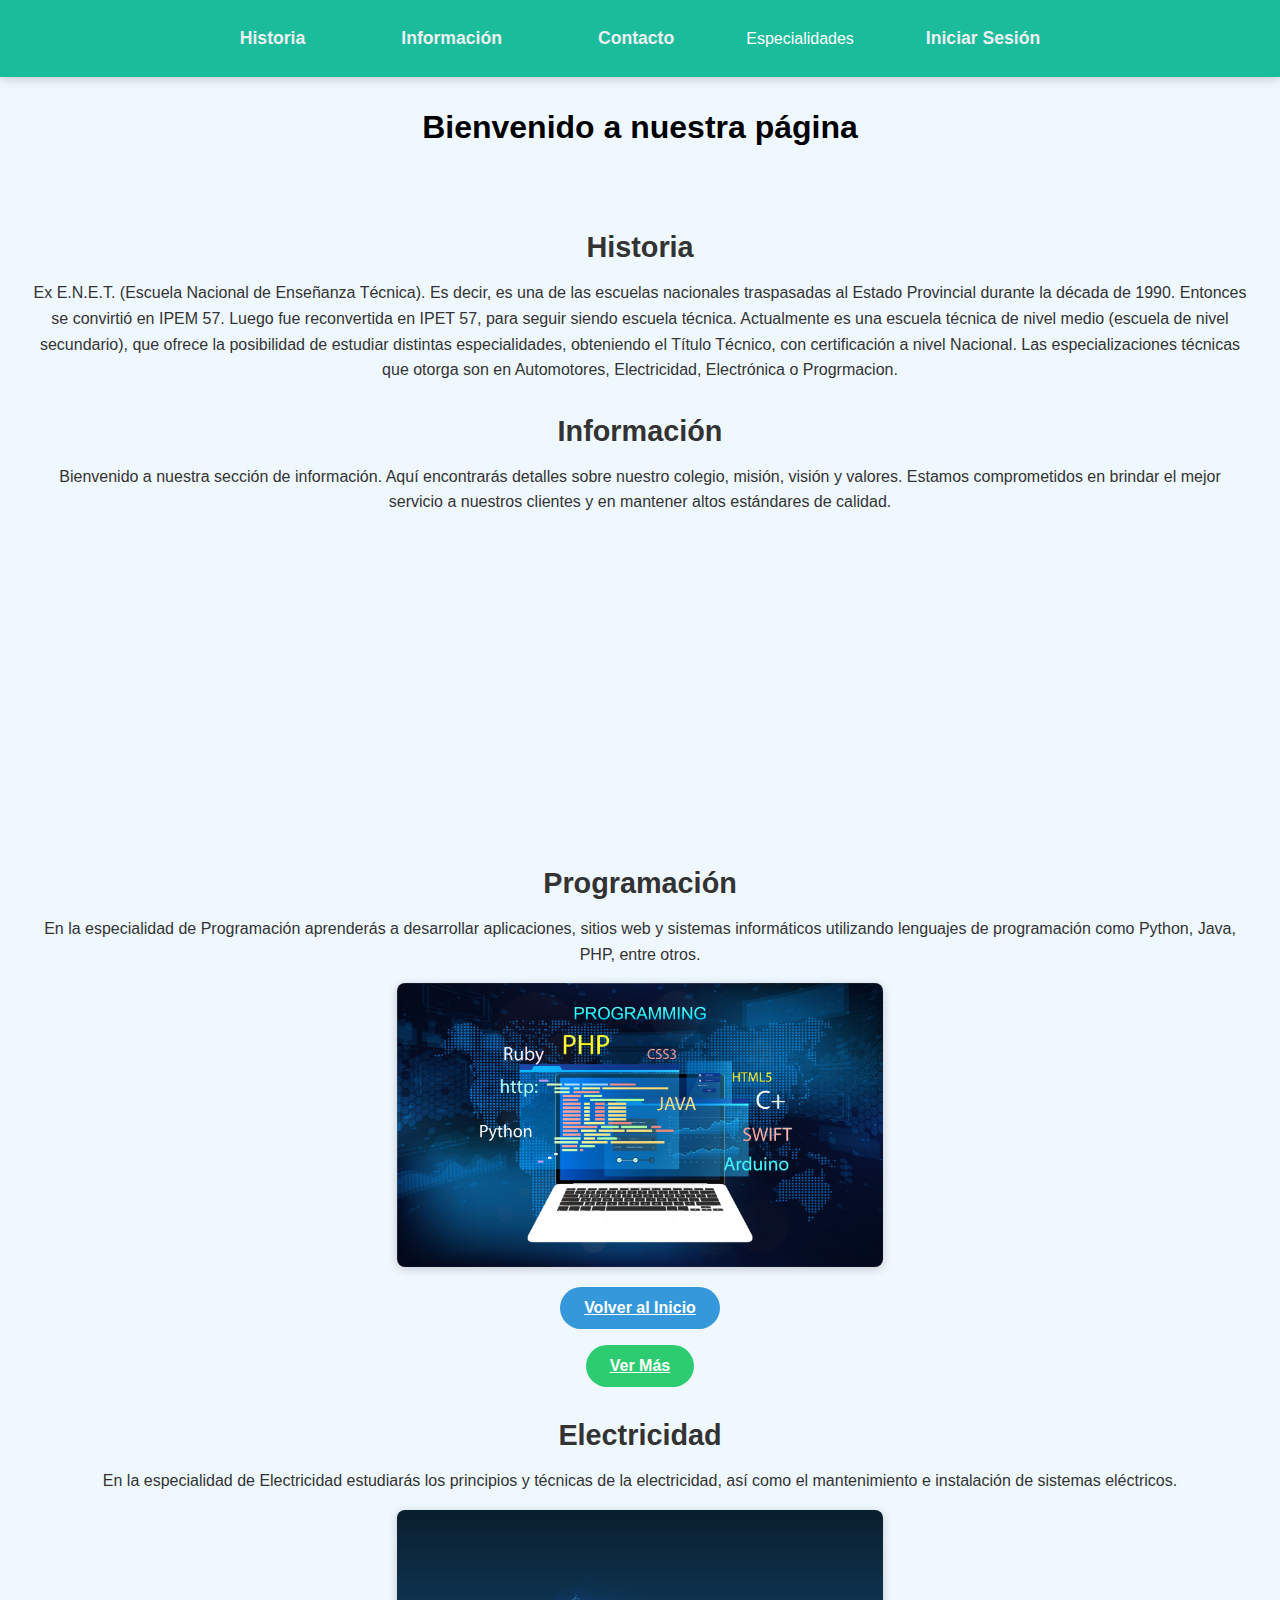
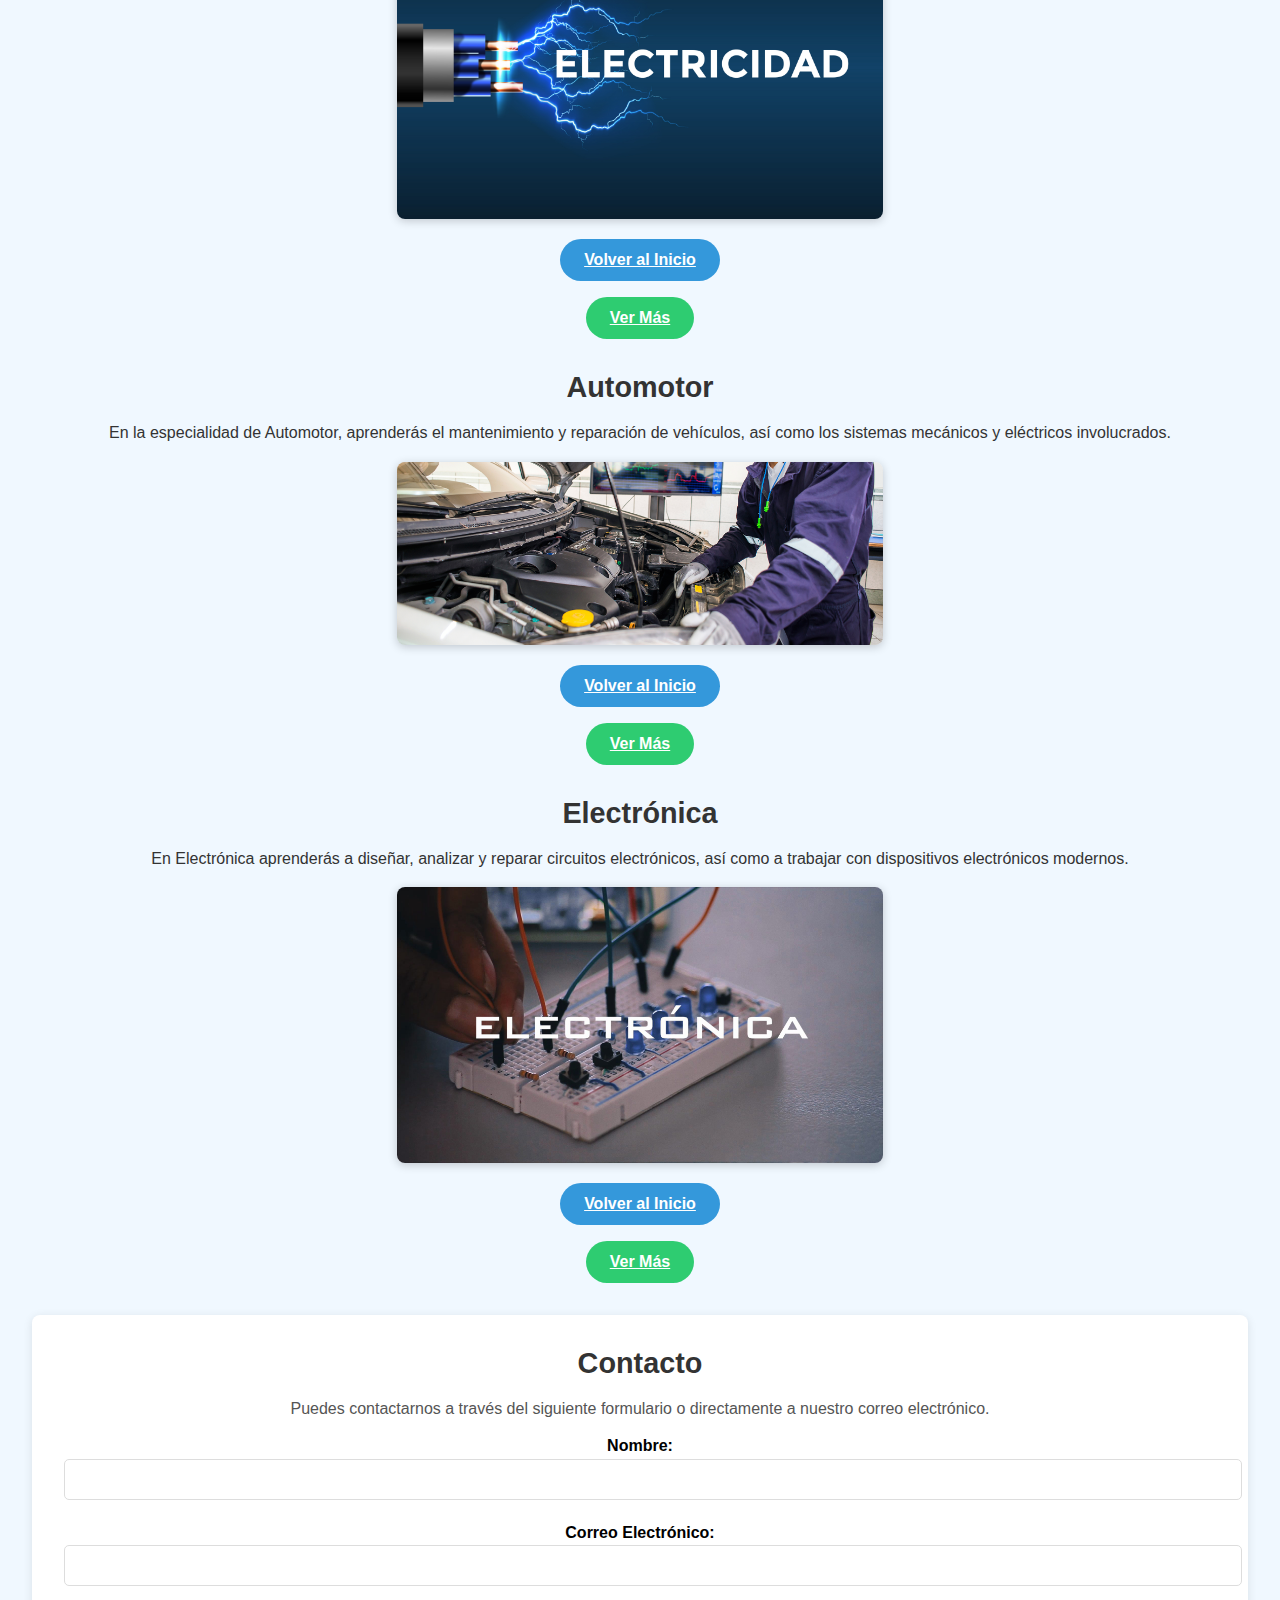
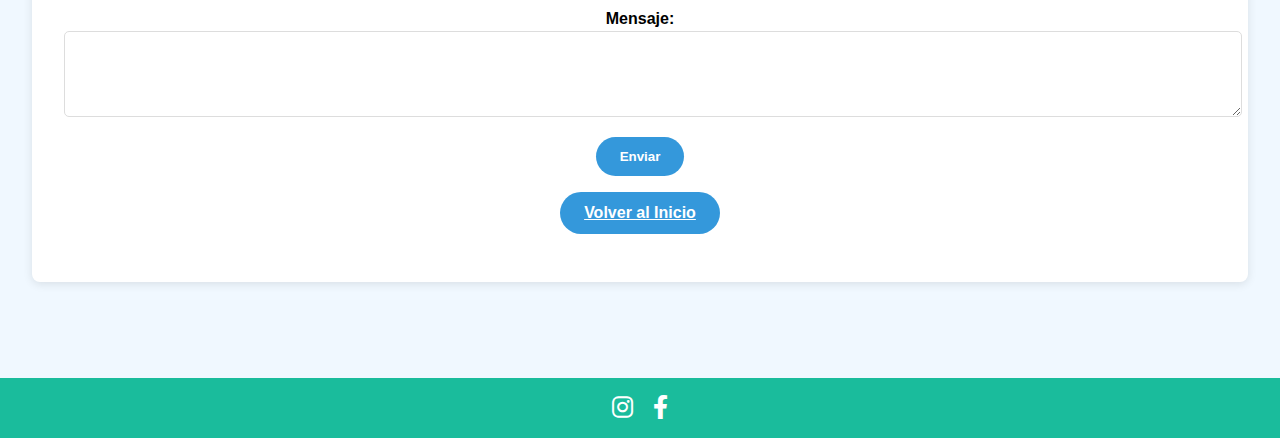
<file: index.html>
<!DOCTYPE html>
<html lang="es">
<head>
    <meta charset="UTF-8">
    <title>Inicio</title>
    <link rel="stylesheet" href="css/index1.css">
    <link rel="stylesheet" href="https://cdnjs.cloudflare.com/ajax/libs/font-awesome/6.0.0-beta3/css/all.min.css">
    <script>

        function toggleSpecialtiesMenu() {
            var menu = document.querySelector('.specialties-menu');
            menu.parentElement.classList.toggle('show-specialties-menu');
        }
    </script>
</head>
<body id="inicio">
    <header>
        <nav>
            <ul>
                <li><a href="#historia">Historia</a></li>
                <li><a href="#informacion">Información</a></li>
                <li><a href="#contacto">Contacto</a></li>
                <li class="specialties-btn" onclick="toggleSpecialtiesMenu()">Especialidades
                    <div class="specialties-menu">
                        <a href="#programacion">Programación</a>
                        <a href="#electricidad">Electricidad</a>
                        <a href="#automotor">Automotor</a>
                        <a href="#electronica">Electrónica</a>
                    </div>
                </li>
                <li><a href="inicio_sesion.php" class="login-btn">Iniciar Sesión</a></li>
            </ul>
        </nav>

    </header>
    <h1>Bienvenido a nuestra página</h1>
    <main>
        <section id="historia" class="specialty">
            <h2>Historia</h2>
            <p>Ex E.N.E.T. (Escuela Nacional de Enseñanza Técnica). Es decir, es una de las escuelas nacionales traspasadas al Estado Provincial durante la década de 1990.

Entonces se convirtió en IPEM 57.

Luego fue reconvertida en IPET 57, para seguir siendo escuela técnica.

Actualmente es una escuela técnica de nivel medio (escuela de nivel secundario), que ofrece la posibilidad de estudiar distintas especialidades, obteniendo el Título Técnico, con certificación a nivel Nacional. 

Las especializaciones técnicas que otorga son en Automotores, Electricidad, Electrónica o Progrmacion.</p>
        </section>

        <section id="informacion" class="specialty">
            <h2>Información</h2>
            <p>Bienvenido a nuestra sección de información. Aquí encontrarás detalles sobre nuestro colegio, misión, visión y valores. Estamos comprometidos en brindar el mejor servicio a nuestros clientes y en mantener altos estándares de calidad.</p>
            <div class="map-container">
            <iframe src="https://www.google.com/maps/embed?pb=!1m18!1m12!1m3!1d3404.9929145894016!2d-64.1658415253285!3d-31.414321296149833!2m3!1f0!2f0!3f0!3m2!1i1024!2i768!4f13.1!3m3!1m2!1s0x9432a2a430e1999b%3A0xc386bf8267afb442!2sInstituto%20Provincial%20de%20Educaci%C3%B3n%20T%C3%A9cnica%20(I.P.E.T.)%20N%C2%BA%2057%20%22Comodoro%20Mart%C3%ADn%20Rivadavia%22!5e0!3m2!1ses-419!2sar!4v1726436851572!5m2!1ses-419!2sar" width="600" height="450" style="border:0;" allowfullscreen="" loading="lazy" referrerpolicy="no-referrer-when-downgrade"></iframe>
            </div>
        </section>

        <section id="programacion" class="specialty">
            <h2>Programación</h2>
            <p>En la especialidad de Programación aprenderás a desarrollar aplicaciones, sitios web y sistemas informáticos utilizando lenguajes de programación como Python, Java, PHP, entre otros.</p>
            <img src="img/programacion.png" alt="Programación">
            <a href="#inicio" class="btn-back">Volver al Inicio</a>
            <a href="mas_info_programacion.html" class="btn-more">Ver Más</a>
        </section>

        <section id="electricidad" class="specialty">
            <h2>Electricidad</h2>
            <p>En la especialidad de Electricidad estudiarás los principios y técnicas de la electricidad, así como el mantenimiento e instalación de sistemas eléctricos.</p>
            <img src="img/electricidad.jfif" alt="Electricidad">
            <a href="#inicio" class="btn-back">Volver al Inicio</a>
            <a href="mas_info_electricidad.html" class="btn-more">Ver Más</a>
        </section>

        <section id="automotor" class="specialty">
            <h2>Automotor</h2>
            <p>En la especialidad de Automotor, aprenderás el mantenimiento y reparación de vehículos, así como los sistemas mecánicos y eléctricos involucrados.</p>
            <img src="img/automotor.jpg" alt="Automotor">
            <a href="#inicio" class="btn-back">Volver al Inicio</a>
            <a href="mas_info_automotor.html" class="btn-more">Ver Más</a>
        </section>

        <section id="electronica" class="specialty">
            <h2>Electrónica</h2>
            <p>En Electrónica aprenderás a diseñar, analizar y reparar circuitos electrónicos, así como a trabajar con dispositivos electrónicos modernos.</p>
            <img src="img/electronica.jfif" alt="Electrónica">
            <a href="#inicio" class="btn-back">Volver al Inicio</a>
            <a href="mas_info_electronica.html" class="btn-more">Ver Más</a>
        </section>

        <section id="contacto" class="specialty">
            <h2>Contacto</h2>
            <p>Puedes contactarnos a través del siguiente formulario o directamente a nuestro correo electrónico.</p>
            <form action="enviar_contacto.php" method="post">
                <label for="name">Nombre:</label>
                <input type="text" id="name" name="name" required>
                <label for="email">Correo Electrónico:</label>
                <input type="email" id="email" name="email" required>
                <label for="message">Mensaje:</label>
                <textarea id="message" name="message" rows="4" required></textarea>
                <button type="submit">Enviar</button>
            </form>

            <a href="#inicio" class="btn-back">Volver al Inicio</a>
        </section>
    </main>
    <footer>
    <ul class="social-links">
        <li><a href="https://www.instagram.com/ipet_57/?hl=es" target="_blank" aria-label="Instagram"><i class="fab fa-instagram"></i></a></li>
        <li><a href="https://www.facebook.com/Ipet57?locale=es_LA" target="_blank" aria-label="Facebook"><i class="fab fa-facebook-f"></i></a></li>
    </ul>
</footer>

</body>
</html>
</file>
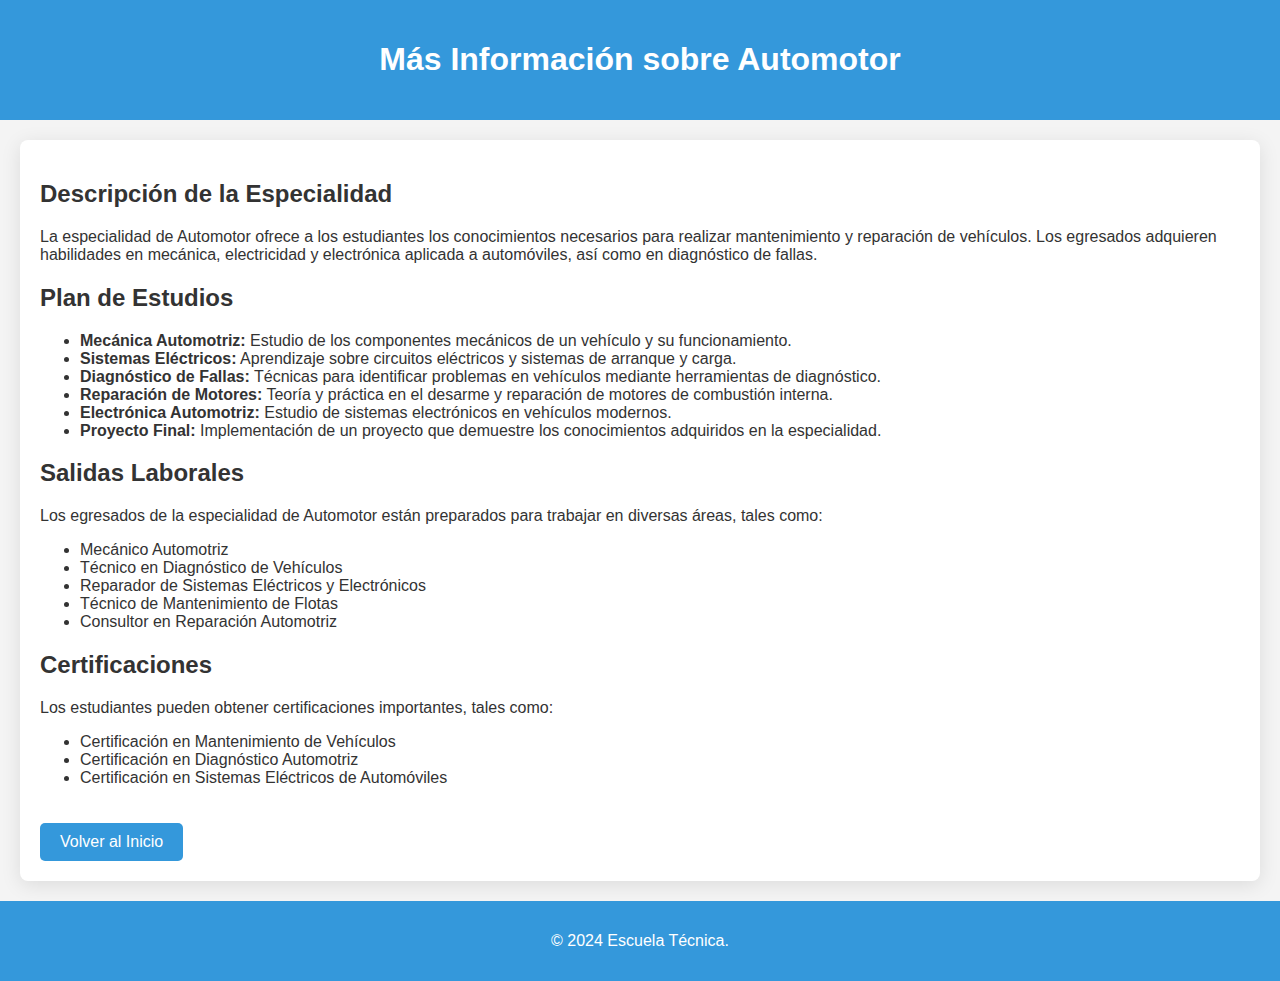
<file: mas_info_automotor.html>
<!DOCTYPE html>
<html lang="es">
<head>
    <meta charset="UTF-8">
    <title>Más Información - Automotor</title>
    <link rel="stylesheet" href="css/especialidad.css">
</head>
<body>
    <header>
        <h1>Más Información sobre Automotor</h1>
    </header>

    <main>
        <section id="automotor">
            <h2>Descripción de la Especialidad</h2>
            <p>La especialidad de Automotor ofrece a los estudiantes los conocimientos necesarios para realizar mantenimiento y reparación de vehículos. Los egresados adquieren habilidades en mecánica, electricidad y electrónica aplicada a automóviles, así como en diagnóstico de fallas.</p>

            <h2>Plan de Estudios</h2>
            <ul>
                <li><strong>Mecánica Automotriz:</strong> Estudio de los componentes mecánicos de un vehículo y su funcionamiento.</li>
                <li><strong>Sistemas Eléctricos:</strong> Aprendizaje sobre circuitos eléctricos y sistemas de arranque y carga.</li>
                <li><strong>Diagnóstico de Fallas:</strong> Técnicas para identificar problemas en vehículos mediante herramientas de diagnóstico.</li>
                <li><strong>Reparación de Motores:</strong> Teoría y práctica en el desarme y reparación de motores de combustión interna.</li>
                <li><strong>Electrónica Automotriz:</strong> Estudio de sistemas electrónicos en vehículos modernos.</li>
                <li><strong>Proyecto Final:</strong> Implementación de un proyecto que demuestre los conocimientos adquiridos en la especialidad.</li>
            </ul>

            <h2>Salidas Laborales</h2>
            <p>Los egresados de la especialidad de Automotor están preparados para trabajar en diversas áreas, tales como:</p>
            <ul>
                <li>Mecánico Automotriz</li>
                <li>Técnico en Diagnóstico de Vehículos</li>
                <li>Reparador de Sistemas Eléctricos y Electrónicos</li>
                <li>Técnico de Mantenimiento de Flotas</li>
                <li>Consultor en Reparación Automotriz</li>
            </ul>

            <h2>Certificaciones</h2>
            <p>Los estudiantes pueden obtener certificaciones importantes, tales como:</p>
            <ul>
                <li>Certificación en Mantenimiento de Vehículos</li>
                <li>Certificación en Diagnóstico Automotriz</li>
                <li>Certificación en Sistemas Eléctricos de Automóviles</li>
            </ul>

        </section>

        <a href="index.php" class="btn-back">Volver al Inicio</a>
    </main>

    <footer>
        <p>&copy; 2024 Escuela Técnica.</p>
    </footer>
</body>
</html>
</file>
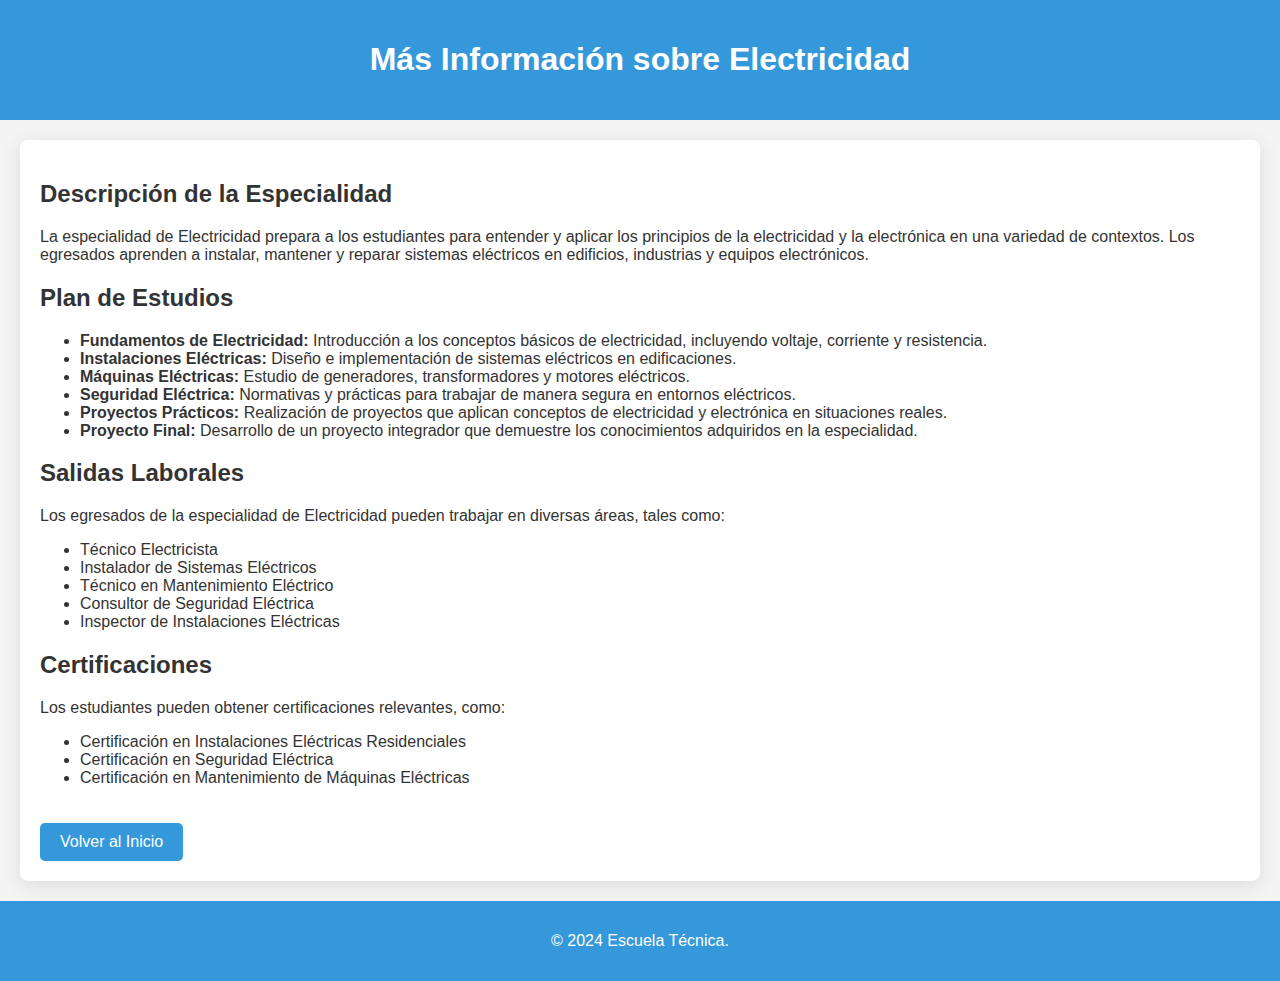
<file: mas_info_electricidad.html>
<!DOCTYPE html>
<html lang="es">
<head>
    <meta charset="UTF-8">
    <title>Más Información - Electricidad</title>
    <link rel="stylesheet" href="css/especialidad.css">
</head>
<body>
    <header>
        <h1>Más Información sobre Electricidad</h1>
    </header>

    <main>
        <section id="electricidad">
            <h2>Descripción de la Especialidad</h2>
            <p>La especialidad de Electricidad prepara a los estudiantes para entender y aplicar los principios de la electricidad y la electrónica en una variedad de contextos. Los egresados aprenden a instalar, mantener y reparar sistemas eléctricos en edificios, industrias y equipos electrónicos.</p>

            <h2>Plan de Estudios</h2>
            <ul>
                <li><strong>Fundamentos de Electricidad:</strong> Introducción a los conceptos básicos de electricidad, incluyendo voltaje, corriente y resistencia.</li>
                <li><strong>Instalaciones Eléctricas:</strong> Diseño e implementación de sistemas eléctricos en edificaciones.</li>
                <li><strong>Máquinas Eléctricas:</strong> Estudio de generadores, transformadores y motores eléctricos.</li>
                <li><strong>Seguridad Eléctrica:</strong> Normativas y prácticas para trabajar de manera segura en entornos eléctricos.</li>
                <li><strong>Proyectos Prácticos:</strong> Realización de proyectos que aplican conceptos de electricidad y electrónica en situaciones reales.</li>
                <li><strong>Proyecto Final:</strong> Desarrollo de un proyecto integrador que demuestre los conocimientos adquiridos en la especialidad.</li>
            </ul>

            <h2>Salidas Laborales</h2>
            <p>Los egresados de la especialidad de Electricidad pueden trabajar en diversas áreas, tales como:</p>
            <ul>
                <li>Técnico Electricista</li>
                <li>Instalador de Sistemas Eléctricos</li>
                <li>Técnico en Mantenimiento Eléctrico</li>
                <li>Consultor de Seguridad Eléctrica</li>
                <li>Inspector de Instalaciones Eléctricas</li>
            </ul>

            <h2>Certificaciones</h2>
            <p>Los estudiantes pueden obtener certificaciones relevantes, como:</p>
            <ul>
                <li>Certificación en Instalaciones Eléctricas Residenciales</li>
                <li>Certificación en Seguridad Eléctrica</li>
                <li>Certificación en Mantenimiento de Máquinas Eléctricas</li>
            </ul>

        </section>

        <a href="index.php" class="btn-back">Volver al Inicio</a>
    </main>

    <footer>
        <p>&copy; 2024  Escuela Técnica.</p>
    </footer>
</body>
</html>
</file>
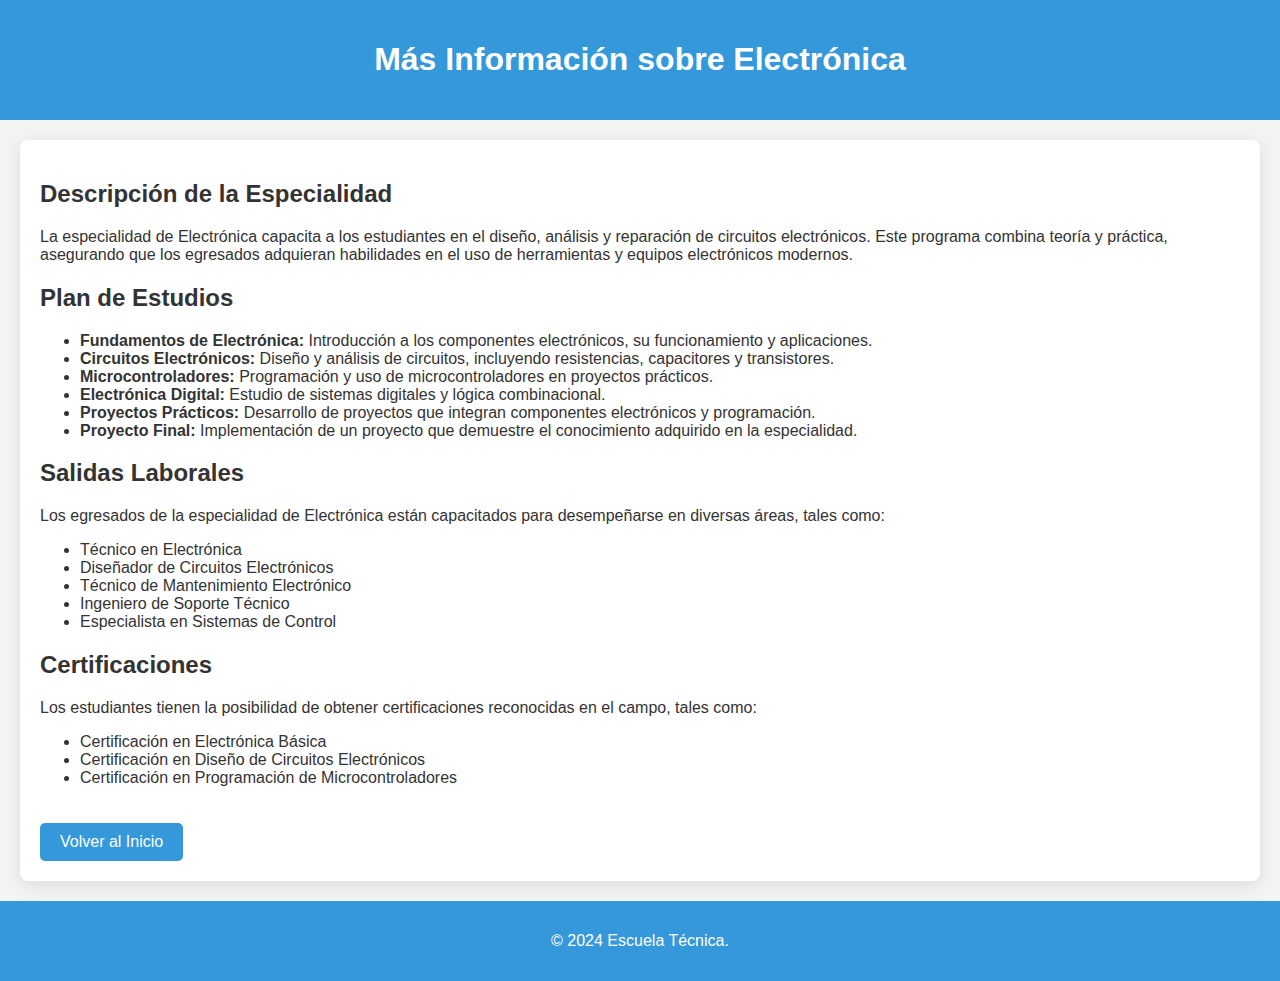
<file: mas_info_electronica.html>
<!DOCTYPE html>
<html lang="es">
<head>
    <meta charset="UTF-8">
    <title>Más Información - Electrónica</title>
    <link rel="stylesheet" href="css/especialidad.css">
</head>
<body>
    <header>
        <h1>Más Información sobre Electrónica</h1>
    </header>

    <main>
        <section id="electronica">
            <h2>Descripción de la Especialidad</h2>
            <p>La especialidad de Electrónica capacita a los estudiantes en el diseño, análisis y reparación de circuitos electrónicos. Este programa combina teoría y práctica, asegurando que los egresados adquieran habilidades en el uso de herramientas y equipos electrónicos modernos.</p>

            <h2>Plan de Estudios</h2>
            <ul>
                <li><strong>Fundamentos de Electrónica:</strong> Introducción a los componentes electrónicos, su funcionamiento y aplicaciones.</li>
                <li><strong>Circuitos Electrónicos:</strong> Diseño y análisis de circuitos, incluyendo resistencias, capacitores y transistores.</li>
                <li><strong>Microcontroladores:</strong> Programación y uso de microcontroladores en proyectos prácticos.</li>
                <li><strong>Electrónica Digital:</strong> Estudio de sistemas digitales y lógica combinacional.</li>
                <li><strong>Proyectos Prácticos:</strong> Desarrollo de proyectos que integran componentes electrónicos y programación.</li>
                <li><strong>Proyecto Final:</strong> Implementación de un proyecto que demuestre el conocimiento adquirido en la especialidad.</li>
            </ul>

            <h2>Salidas Laborales</h2>
            <p>Los egresados de la especialidad de Electrónica están capacitados para desempeñarse en diversas áreas, tales como:</p>
            <ul>
                <li>Técnico en Electrónica</li>
                <li>Diseñador de Circuitos Electrónicos</li>
                <li>Técnico de Mantenimiento Electrónico</li>
                <li>Ingeniero de Soporte Técnico</li>
                <li>Especialista en Sistemas de Control</li>
            </ul>

            <h2>Certificaciones</h2>
            <p>Los estudiantes tienen la posibilidad de obtener certificaciones reconocidas en el campo, tales como:</p>
            <ul>
                <li>Certificación en Electrónica Básica</li>
                <li>Certificación en Diseño de Circuitos Electrónicos</li>
                <li>Certificación en Programación de Microcontroladores</li>
            </ul>

            
        </section>

        <a href="index.php" class="btn-back">Volver al Inicio</a>
    </main>

    <footer>
        <p>&copy; 2024 Escuela Técnica.</p>
    </footer>
</body>
</html>
</file>
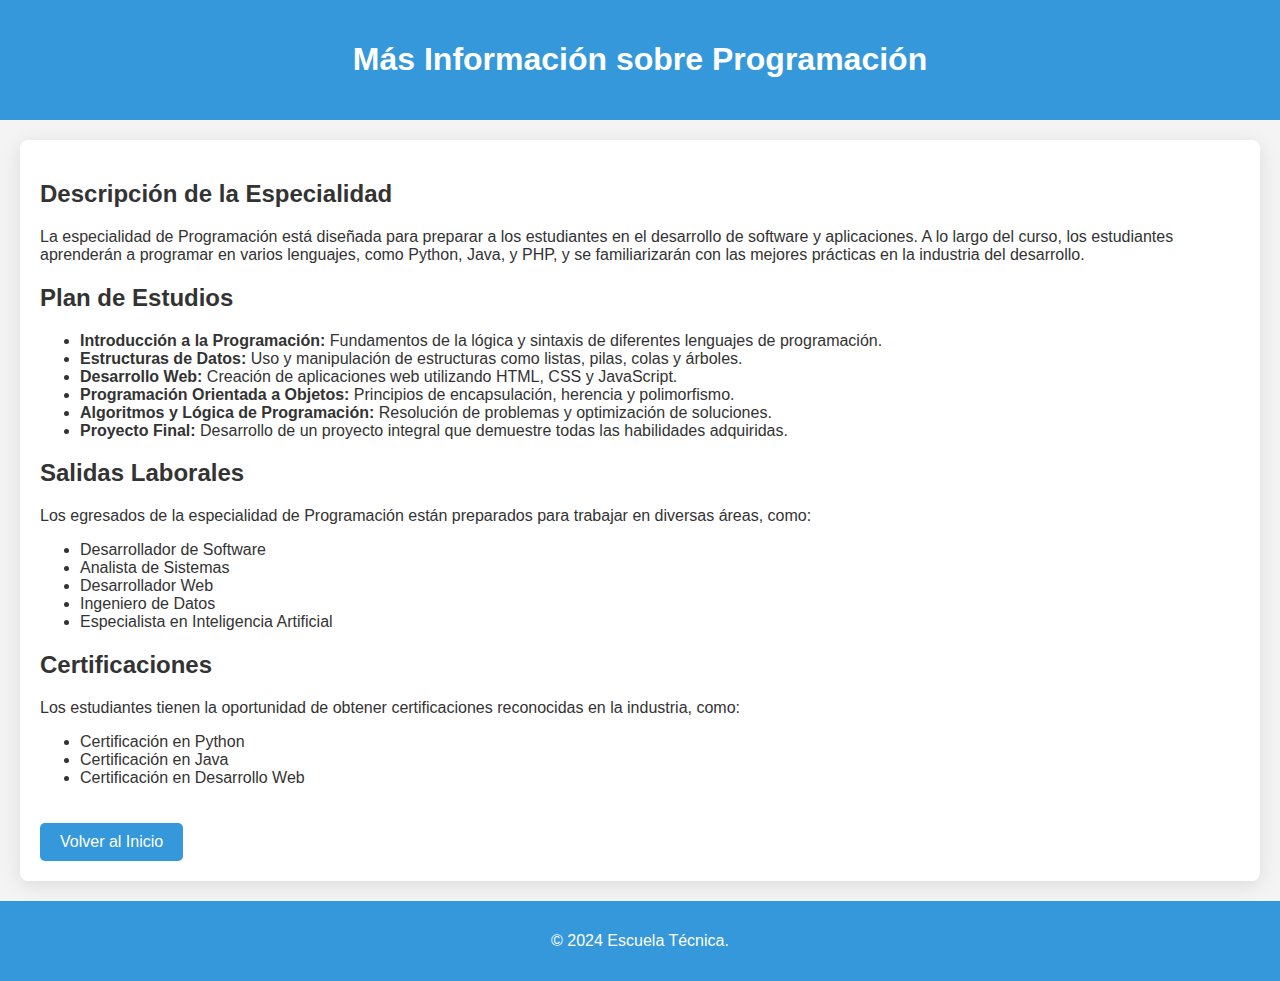
<file: mas_info_programacion.html>
<!DOCTYPE html>
<html lang="es">
<head>
    <meta charset="UTF-8">
    <title>Más Información - Programación</title>
    <link rel="stylesheet" href="css/especialidad.css">
</head>
<body>
    <header>
        <h1>Más Información sobre Programación</h1>
    </header>

    <main>
        <section id="programacion">
            <h2>Descripción de la Especialidad</h2>
            <p>La especialidad de Programación está diseñada para preparar a los estudiantes en el desarrollo de software y aplicaciones. A lo largo del curso, los estudiantes aprenderán a programar en varios lenguajes, como Python, Java, y PHP, y se familiarizarán con las mejores prácticas en la industria del desarrollo.</p>

            <h2>Plan de Estudios</h2>
            <ul>
                <li><strong>Introducción a la Programación:</strong> Fundamentos de la lógica y sintaxis de diferentes lenguajes de programación.</li>
                <li><strong>Estructuras de Datos:</strong> Uso y manipulación de estructuras como listas, pilas, colas y árboles.</li>
                <li><strong>Desarrollo Web:</strong> Creación de aplicaciones web utilizando HTML, CSS y JavaScript.</li>
                <li><strong>Programación Orientada a Objetos:</strong> Principios de encapsulación, herencia y polimorfismo.</li>
                <li><strong>Algoritmos y Lógica de Programación:</strong> Resolución de problemas y optimización de soluciones.</li>
                <li><strong>Proyecto Final:</strong> Desarrollo de un proyecto integral que demuestre todas las habilidades adquiridas.</li>
            </ul>

            <h2>Salidas Laborales</h2>
            <p>Los egresados de la especialidad de Programación están preparados para trabajar en diversas áreas, como:</p>
            <ul>
                <li>Desarrollador de Software</li>
                <li>Analista de Sistemas</li>
                <li>Desarrollador Web</li>
                <li>Ingeniero de Datos</li>
                <li>Especialista en Inteligencia Artificial</li>
            </ul>

            <h2>Certificaciones</h2>
            <p>Los estudiantes tienen la oportunidad de obtener certificaciones reconocidas en la industria, como:</p>
            <ul>
                <li>Certificación en Python</li>
                <li>Certificación en Java</li>
                <li>Certificación en Desarrollo Web</li>
            </ul>

           
        </section>

        <a href="index.php" class="btn-back">Volver al Inicio</a>
    </main>

    <footer>
        <p>&copy; 2024 Escuela Técnica.</p>
    </footer>
</body>
</html>
</file>
<file: css/index1.css>
body {
    font-family: 'Roboto', sans-serif;
    margin: 0;
    padding: 0;
    background-color: #f0f8ff;
}

header {
    background-color: #1abc9c;
    color: #fff;
    padding: 1rem;
    display: flex;
    justify-content: space-between;
    align-items: center;
    position: relative;
    box-shadow: 0 2px 10px rgba(0, 0, 0, 0.2);
}

header h1 {
    margin: 0;
    font-size: 2rem;
    text-align: center;
    flex: 1;
    color: #fff;
}

header nav {
    width: 100%;
}

nav ul {
    list-style: none;
    padding: 0;
    margin: 0;
    display: flex;
    justify-content: center;
    align-items: center;
}

nav ul li {
    position: relative;
    margin: 0 1.5rem;
}

nav ul li a {
    color: #ecf0f1;
    text-decoration: none;
    padding: 0.75rem 1.5rem;
    display: block;
    font-weight: bold;
    font-size: 1.1rem;
    border-radius: 25px;
    transition: background-color 0.3s ease, color 0.3s ease;
}

nav ul li a:hover,
nav ul li a.active {
    background-color: #16a085;
    color: #ffffff;
}

.specialties-btn {
    cursor: pointer;
}

.specialties-menu {
    display: none;
    position: absolute;
    top: 100%;
    left: 0;
    background-color: #34495e;
    list-style: none;
    padding: 0;
    margin: 0;
    min-width: 200px;
    z-index: 1000;
    border-radius: 5px;
}

.specialties-menu a {
    color: #fff;
    text-decoration: none;
    padding: 0.75rem 1rem;
    display: block;
    transition: background-color 0.3s ease;
}

.specialties-menu a:hover {
    background-color: #2c3e50;
}

.show-specialties-menu .specialties-menu {
    display: block;
}

main {
    padding: 2rem;
}

.specialty {
    margin: 2rem 0;
    text-align: center;
    position: relative;
}

.specialty img {
    max-width: 40%;
    height: auto;
    margin: 0 auto;
    border-radius: 8px;
    box-shadow: 0 2px 10px rgba(0, 0, 0, 0.2);
}

.specialty .btn-back,
.specialty .btn-more {
    display: block;
    width: fit-content;
    padding: 0.75rem 1.5rem;
    border-radius: 25px;
    font-weight: bold;
    margin: 1rem auto;
    transition: background-color 0.3s ease;
}

.specialty .btn-back {
    background-color: #3498db;
    color: #fff;
}

.specialty .btn-back:hover {
    background-color: #2980b9;
}

.specialty .btn-more {
    background-color: #2ecc71;
    color: #fff;
}

.specialty .btn-more:hover {
    background-color: #27ae60;
}

#contacto {
    padding: 2rem;
    background-color: #fff;
    border-radius: 8px;
    box-shadow: 0 2px 10px rgba(0, 0, 0, 0.1);
}

#contacto h2 {
    margin-top: 0;
    font-size: 1.8rem;
    color: #333;
}

#contacto p {
    font-size: 1rem;
    color: #555;
}

#contacto form {
    margin-top: 1rem;
}

#contacto label {
    display: block;
    margin: 0.5rem 0 0.2rem;
    font-weight: bold;
}

#contacto input,
#contacto textarea {
    width: 100%;
    padding: 0.75rem;
    border: 1px solid #ddd;
    border-radius: 5px;
    margin-bottom: 1rem;
    transition: border-color 0.3s ease;
}

#contacto input:focus,
#contacto textarea:focus {
    border-color: #007bff;
}

#contacto button {
    padding: 0.75rem 1.5rem;
    background-color: #3498db;
    color: #fff;
    border: none;
    border-radius: 25px;
    font-weight: bold;
    cursor: pointer;
    transition: background-color 0.3s ease;
}

#contacto button:hover {
    background-color: #2980b9;
}

.map-container {
    width: 100%;
    max-width: 600px;
    margin: 0 auto;
}

.map-container iframe {
    width: 100%;
    height: 300px;
    border: 0;
}

footer {
    background-color: #1abc9c;
    color: #fff;
    padding: 1rem;
    text-align: center;
    position: relative;
    margin-top: 2rem;
}

footer .social-links {
    list-style: none;
    padding: 0;
    margin: 0;
}

footer .social-links li {
    display: inline;
    margin: 0 0.5rem;
}

footer .social-links a {
    color: #fff;
    text-decoration: none;
    font-size: 1.5rem;
    transition: color 0.3s ease;
}

footer .social-links a:hover {
    color: #16a085;
}

h1 {
    text-align: center;
    margin-top: 2rem;
}

p {
    font-size: 1rem;
    line-height: 1.6;
    margin-bottom: 1rem;
    color: #333;
}

.specialty h2 {
    font-size: 1.8rem;
    color: #333;
    margin-bottom: 0.5rem;
}

#contacto p {
    font-size: 1rem;
    line-height: 1.6;
    margin-bottom: 1rem;
    color: #555;
}
</file>
<file: css/especialidad.css>
body {
    font-family: 'Arial', sans-serif;
    background-color: #f4f4f4; 
    color: #333; 
    margin: 0;
    padding: 0;
}


header {
    background-color: #3498db; 
    color: white;
    padding: 20px;
    text-align: center;
}


main {
    padding: 20px;
    background-color: #fff; 
    margin: 20px;
    border-radius: 8px;
    box-shadow: 0 4px 20px rgba(0, 0, 0, 0.1); 
}


.btn-back {
    display: inline-block;
    margin-top: 20px;
    padding: 10px 20px;
    color: #fff;
    background-color: #3498db; 
    text-decoration: none;
    border-radius: 5px;
    transition: background-color 0.3s;
}

.btn-back:hover {
    background-color: #2980b9; 
}


footer {
    background-color: #3498db; 
    color: white;
    text-align: center;
    padding: 15px 0;
    position: relative;
    bottom: 0;
    width: 100%;
}
</file>
